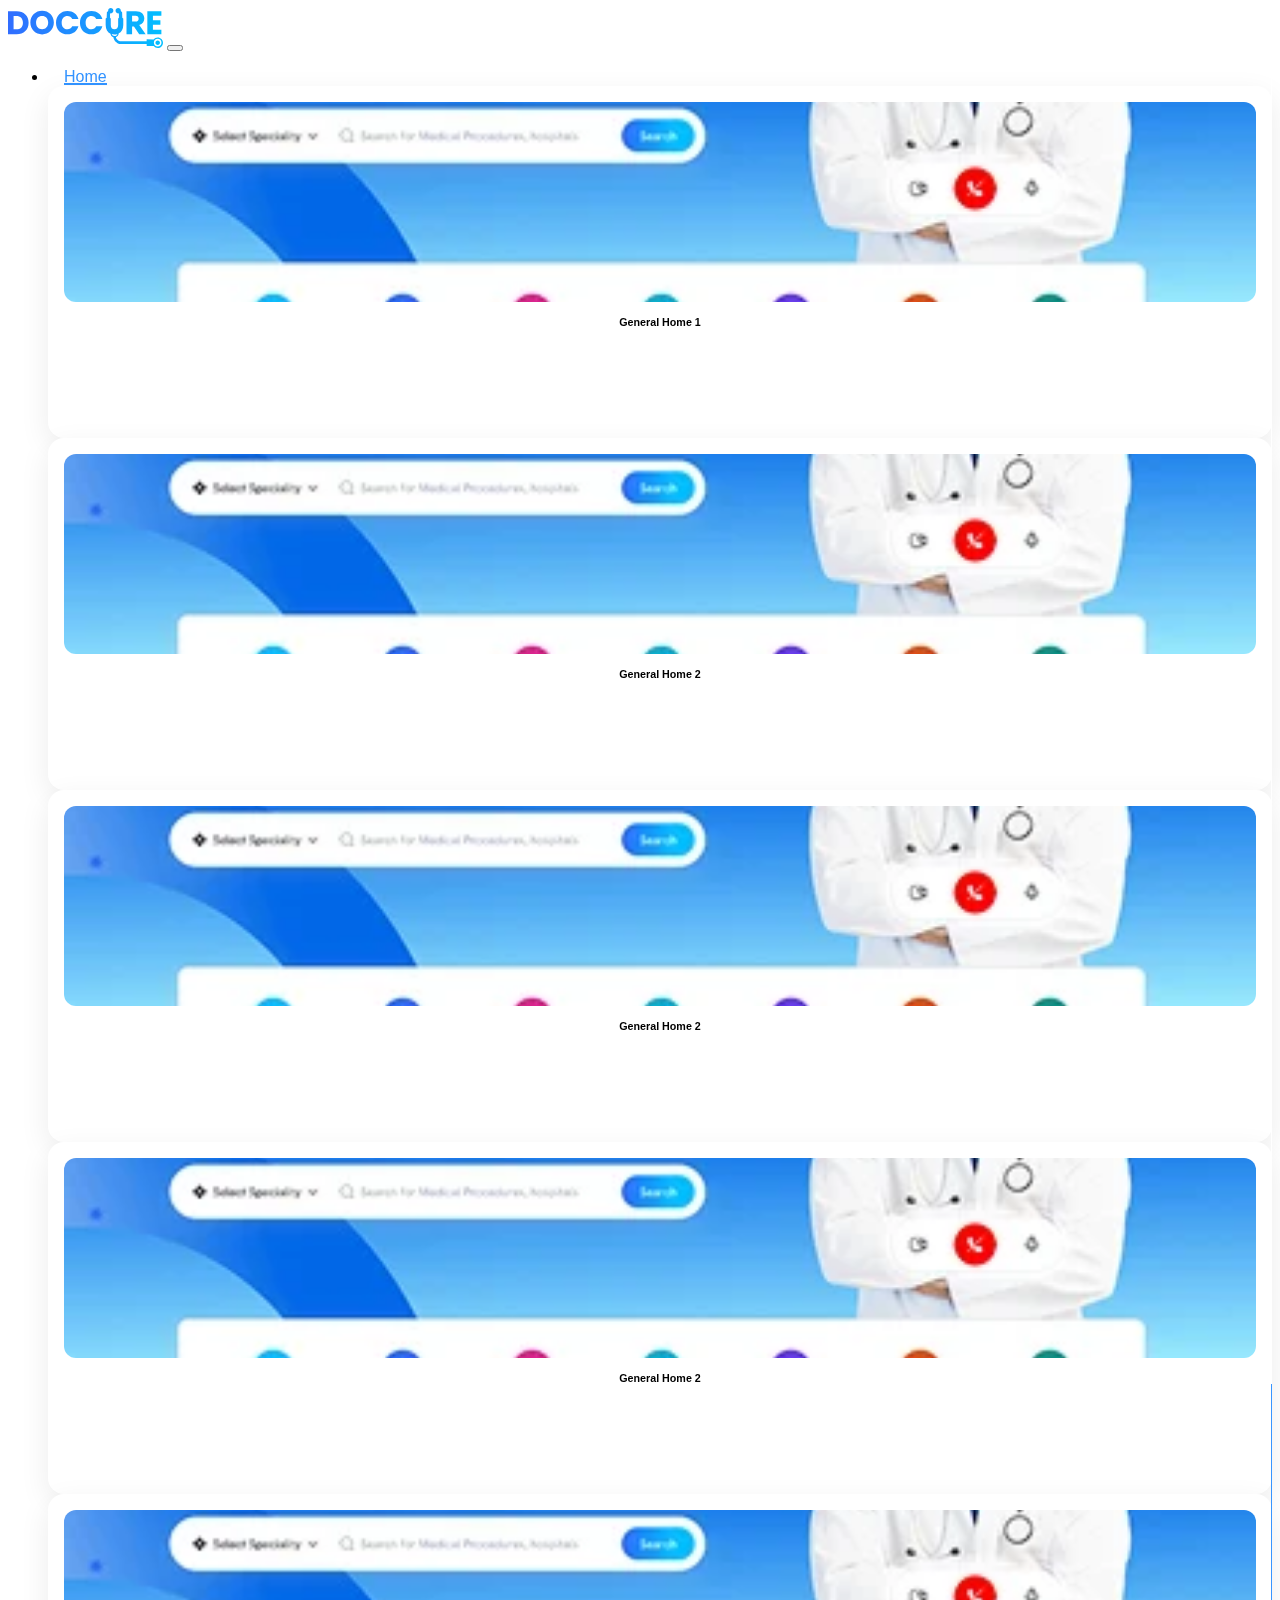
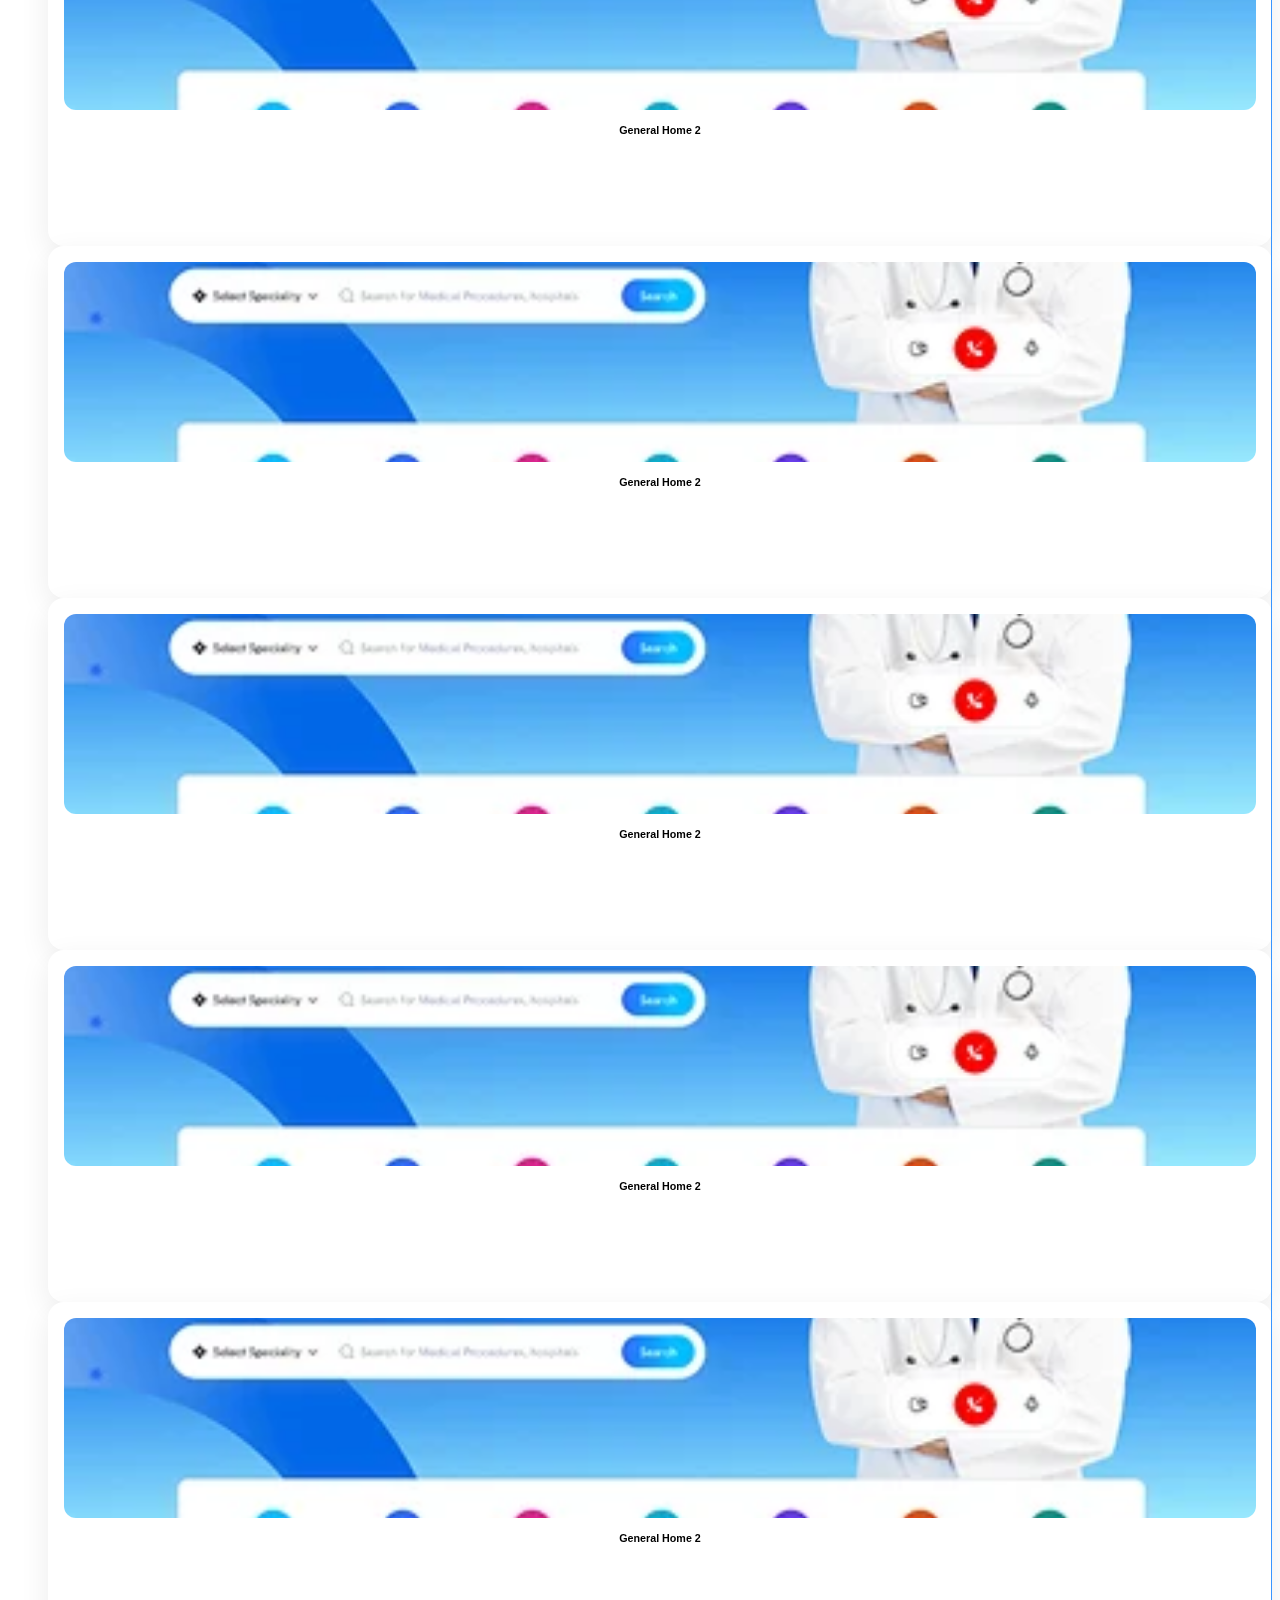
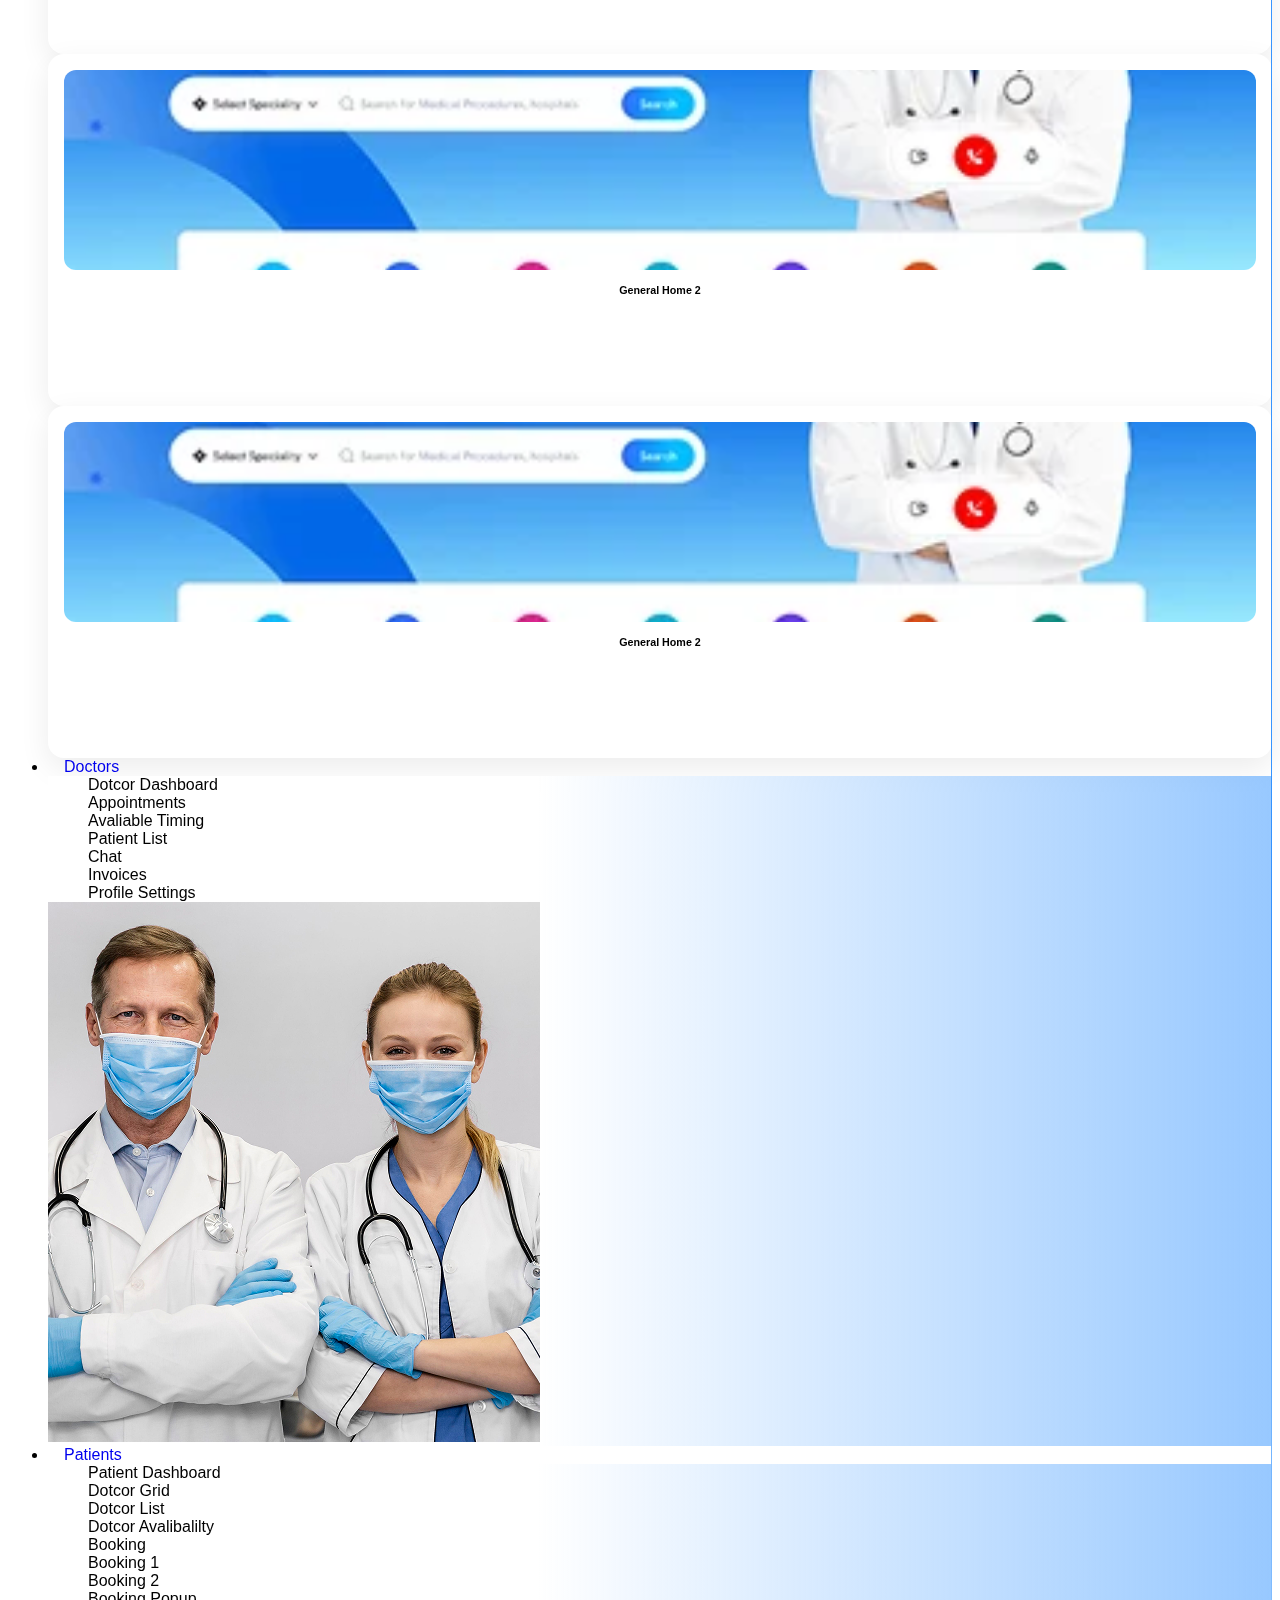
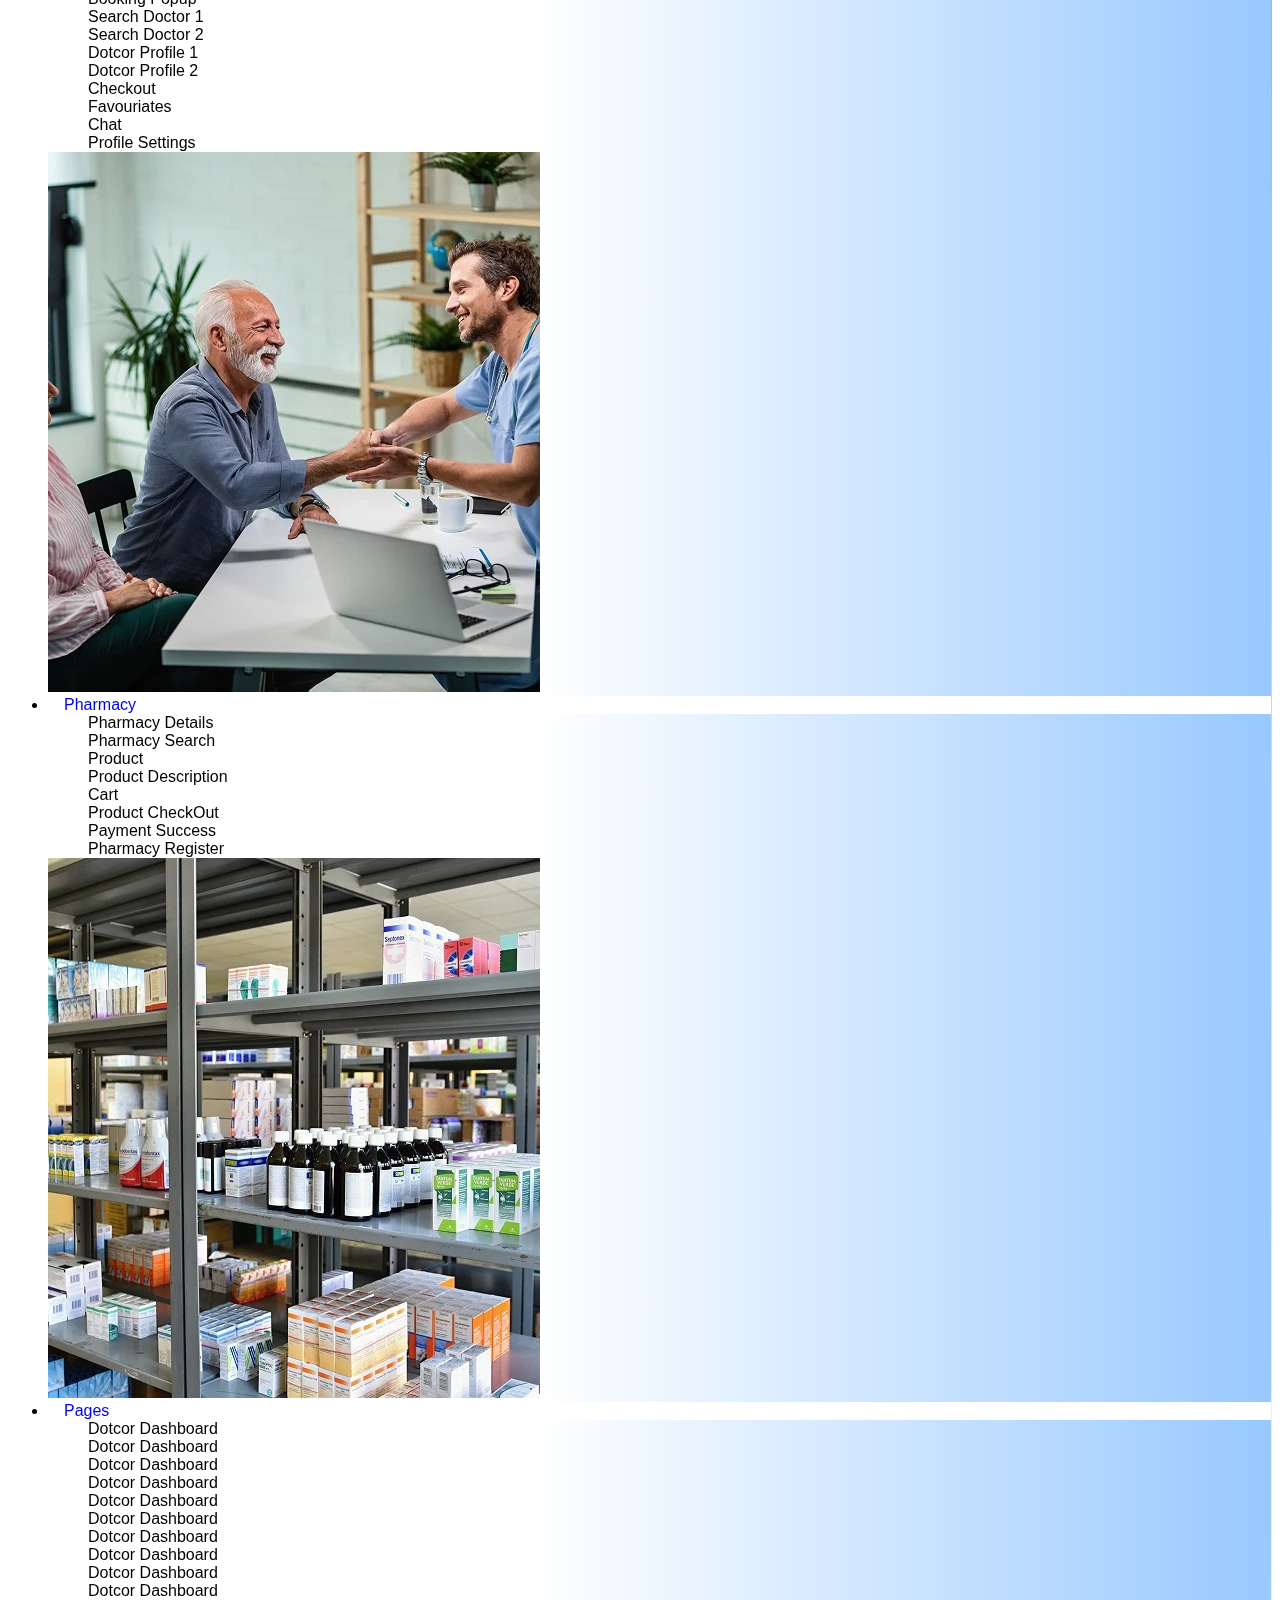
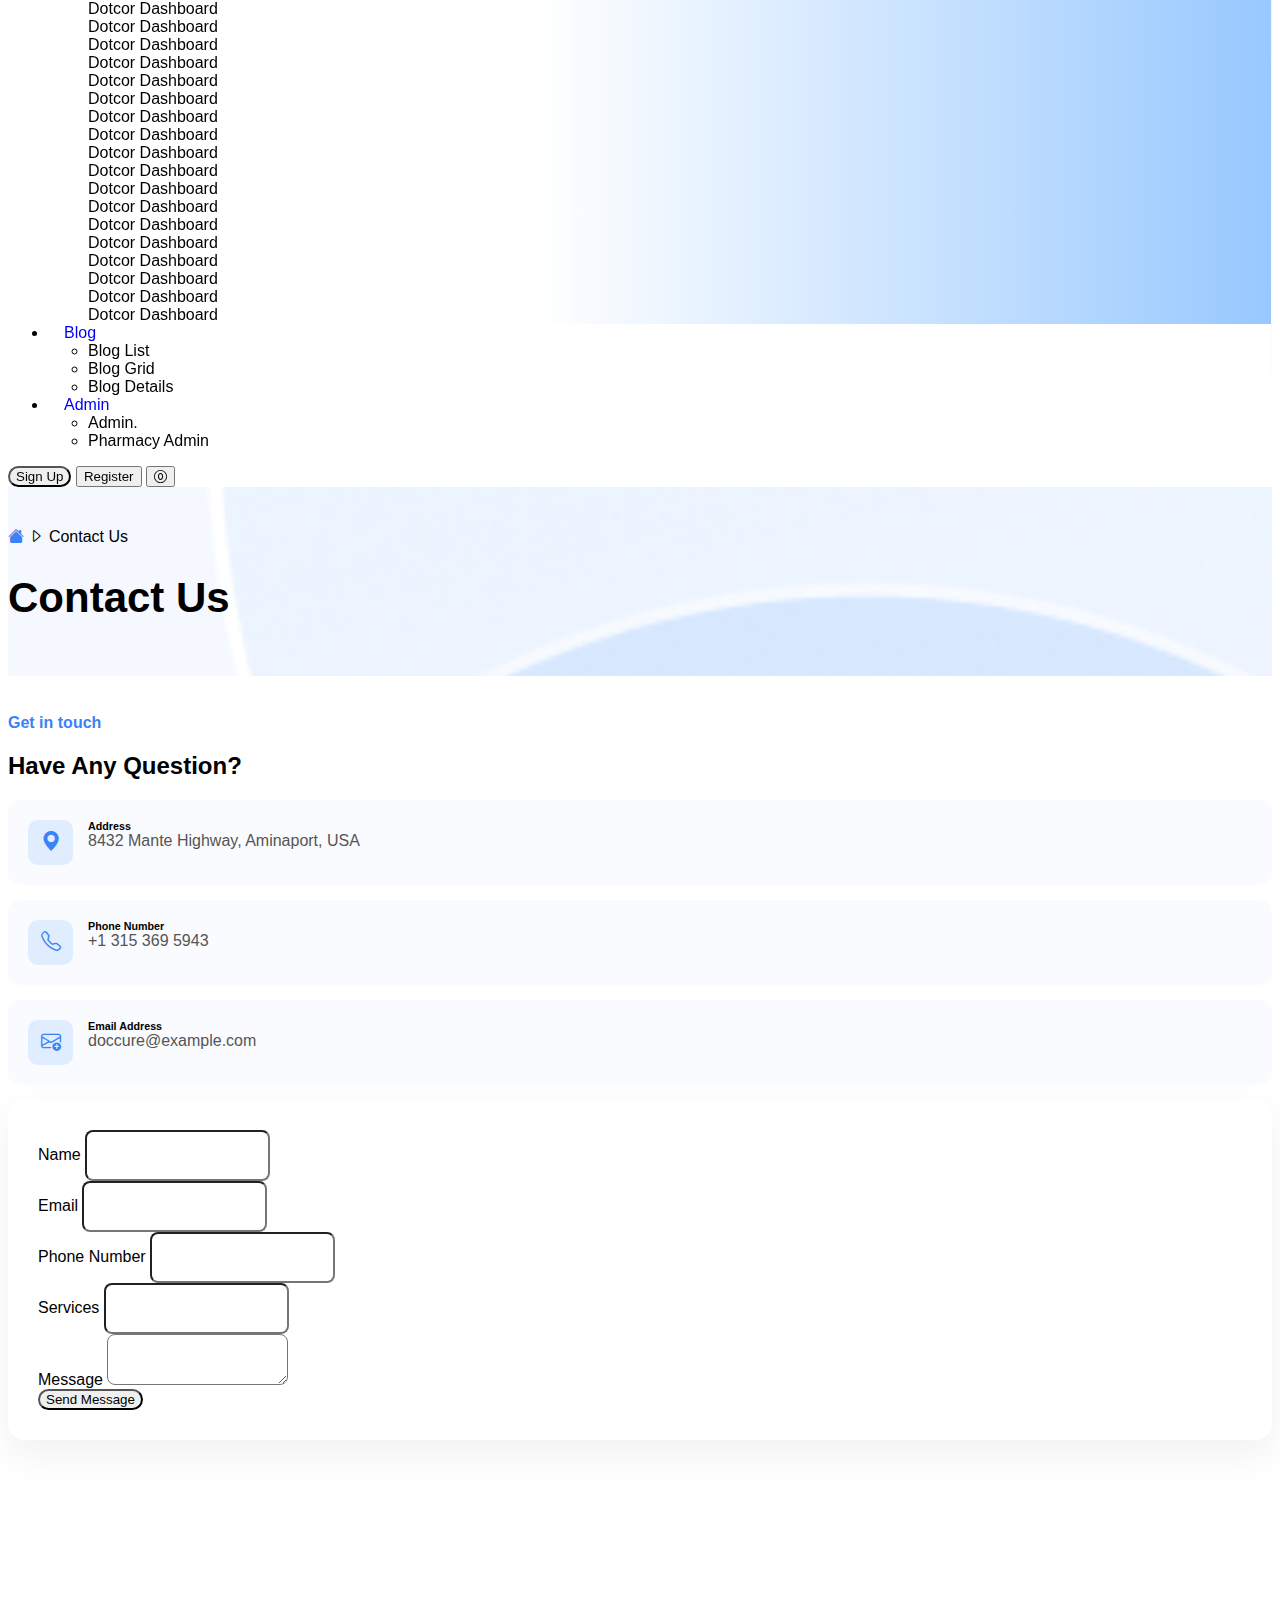
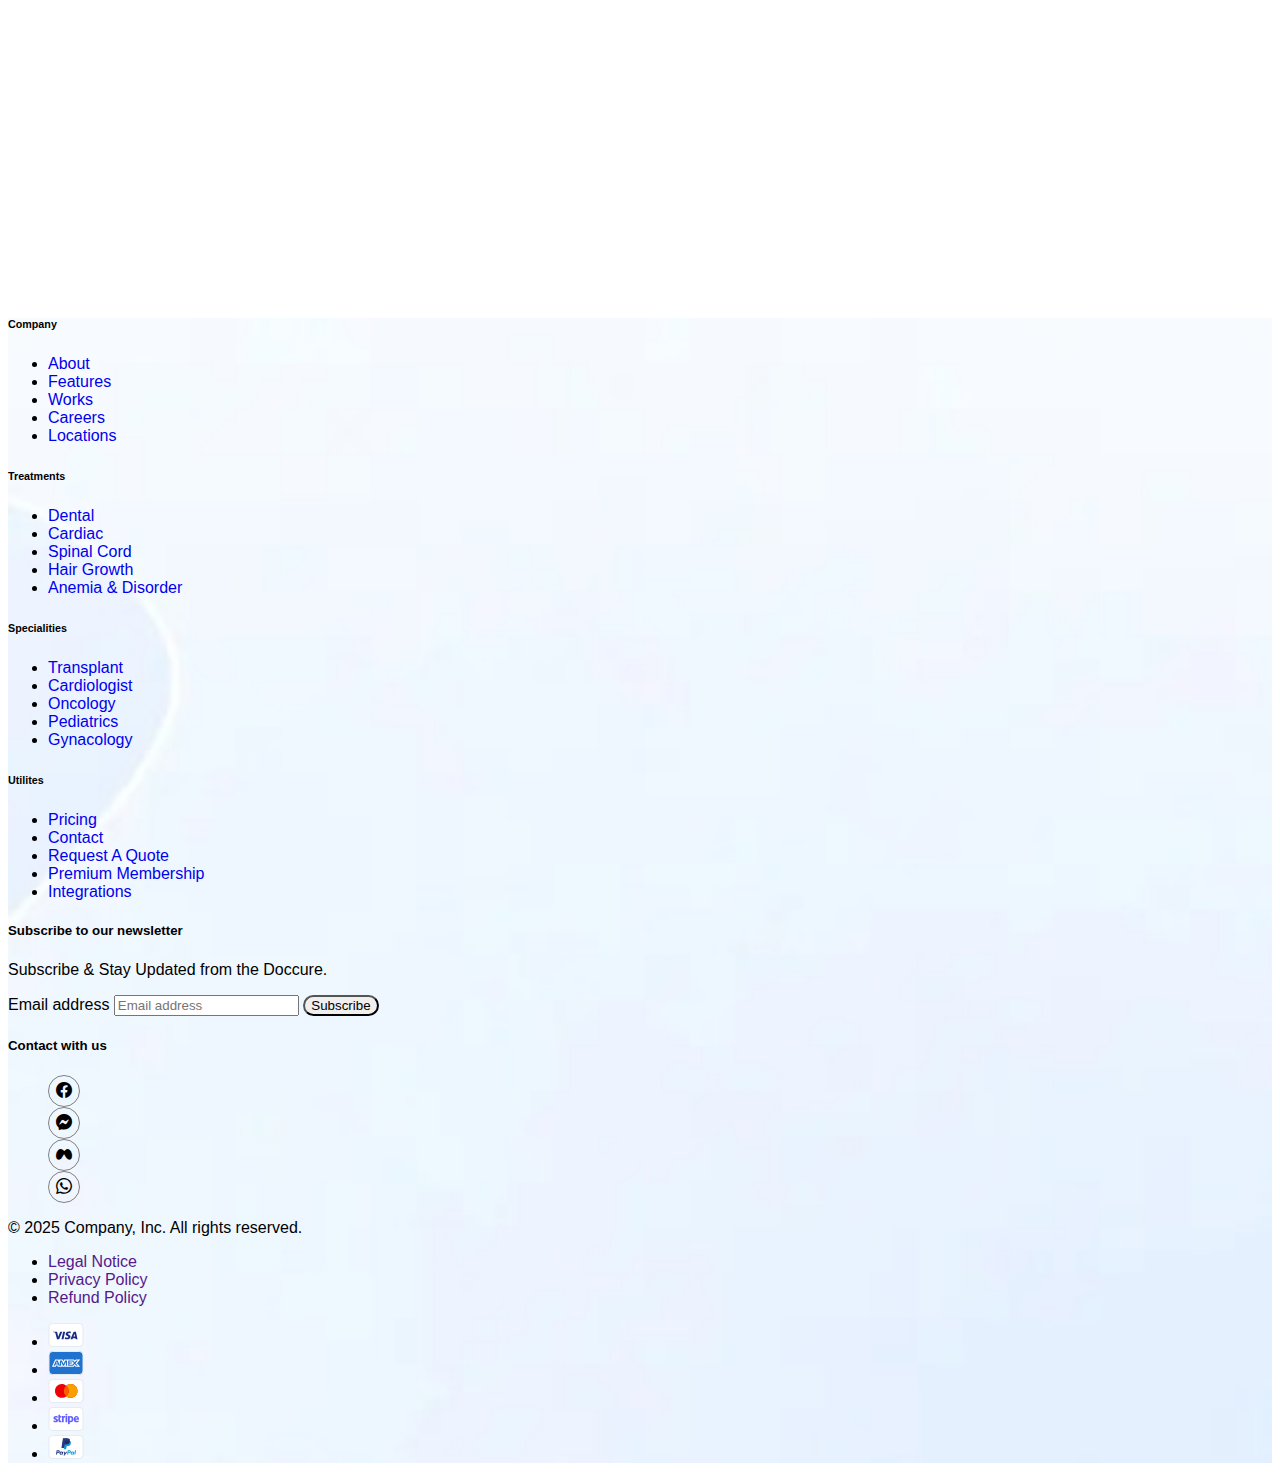
<file: Contact-us.html>
<!DOCTYPE html>
<html lang="en">

<head>

    <meta charset="utf-8">
    <title>Doccure</title>
    <meta name="viewport" content="width=device-width, initial-scale=1.0">
    <meta name="description"
        content="The responsive professional Doccure template offers many features, like scheduling appointments with  top doctors, clinics, and hospitals via voice, video call &amp; chat.">
    <meta name="keywords"
        content="practo clone, doccure, doctor appointment, Practo clone html template, doctor booking template">

    <!-- Favicon -->
    <link rel="shortcut icon" href="imgs/favicon.png" type="image/x-icon">


    <!-- Bootstrap CSS -->
    <link href="https://cdn.jsdelivr.net/npm/bootstrap@5.3.8/dist/css/bootstrap.min.css" rel="stylesheet"
        integrity="sha384-sRIl4kxILFvY47J16cr9ZwB07vP4J8+LH7qKQnuqkuIAvNWLzeN8tE5YBujZqJLB" crossorigin="anonymous">
    <link rel="stylesheet" href="https://cdn.jsdelivr.net/npm/bootstrap-icons@1.13.1/font/bootstrap-icons.min.css">
    <!-- Bootsrap Icons -->
    <link rel="stylesheet" href="https://cdn.jsdelivr.net/npm/bootstrap-icons@1.13.1/font/bootstrap-icons.min.css">
    <!--  Fontawesome CSS -->

    <!-- Main CSS -->
    <link rel="stylesheet" href="css/style.css">

</head>

<body>

    <!-- NavBar -->
    <nav class="navbar navbar-expand-lg bg-white py-4 ">
        <div class="container">
            <a class="navbar-brand mb-2 mb-lg-0" href="#"><img src="imgs/logo.svg" alt=""></a>
            <button class="navbar-toggler" type="button" data-bs-toggle="collapse"
                data-bs-target="#navbarSupportedContent" aria-controls="navbarSupportedContent" aria-expanded="false"
                aria-label="Toggle navigation">
                <span class="navbar-toggler-icon"></span>
            </button>
            <div class="collapse navbar-collapse" id="navbarSupportedContent">
                <ul class="navbar-nav mx-auto mb-2 mb-lg-0">
                    <li class="nav-item home dropdown position-static">
                        <a class="nav-link dropdown-toggle text-black font-1 active " href="#" role="button"
                            data-bs-toggle="dropdown" aria-expanded="false">
                            Home
                        </a>
                        <div class="dropdown-menu container p-5">
                            <div class="row g-4 ">
                                <!-- Card -->
                                <div class="col-xl-3 col-lg-4 col-md-6">
                                    <div class="template-card">
                                        <div class="template-img">
                                            <img src="imgs/Home-dropdown/home.webp" alt="">
                                        </div>
                                        <h6 class="template-title">General Home 1</h6>
                                    </div>
                                </div>
                                <div class="col-xl-3 col-lg-4 col-md-6">
                                    <div class="template-card">
                                        <div class="template-img">
                                            <img src="imgs/Home-dropdown/home.webp" alt="">
                                        </div>
                                        <h6 class="template-title">General Home 2</h6>
                                    </div>
                                </div>
                                <div class="col-xl-3 col-lg-4 col-md-6">
                                    <div class="template-card">
                                        <div class="template-img">
                                            <img src="imgs/Home-dropdown/home.webp" alt="">
                                        </div>
                                        <h6 class="template-title">General Home 2</h6>
                                    </div>
                                </div>
                                <div class="col-xl-3 col-lg-4 col-md-6">
                                    <div class="template-card">
                                        <div class="template-img">
                                            <img src="imgs/Home-dropdown/home.webp" alt="">
                                        </div>
                                        <h6 class="template-title">General Home 2</h6>
                                    </div>
                                </div>
                                <div class="col-xl-3 col-lg-4 col-md-6">
                                    <div class="template-card">
                                        <div class="template-img">
                                            <img src="imgs/Home-dropdown/home.webp" alt="">
                                        </div>
                                        <h6 class="template-title">General Home 2</h6>
                                    </div>
                                </div>
                                <div class="col-xl-3 col-lg-4 col-md-6">
                                    <div class="template-card">
                                        <div class="template-img">
                                            <img src="imgs/Home-dropdown/home.webp" alt="">
                                        </div>
                                        <h6 class="template-title">General Home 2</h6>
                                    </div>
                                </div>
                                <div class="col-xl-3 col-lg-4 col-md-6">
                                    <div class="template-card">
                                        <div class="template-img">
                                            <img src="imgs/Home-dropdown/home.webp" alt="">
                                        </div>
                                        <h6 class="template-title">General Home 2</h6>
                                    </div>
                                </div>
                                <div class="col-xl-3 col-lg-4 col-md-6">
                                    <div class="template-card">
                                        <div class="template-img">
                                            <img src="imgs/Home-dropdown/home.webp" alt="">
                                        </div>
                                        <h6 class="template-title">General Home 2</h6>
                                    </div>
                                </div>
                                <div class="col-xl-3 col-lg-4 col-md-6">
                                    <div class="template-card">
                                        <div class="template-img">
                                            <img src="imgs/Home-dropdown/home.webp" alt="">
                                        </div>
                                        <h6 class="template-title">General Home 2</h6>
                                    </div>
                                </div>
                                <div class="col-xl-3 col-lg-4 col-md-6">
                                    <div class="template-card">
                                        <div class="template-img">
                                            <img src="imgs/Home-dropdown/home.webp" alt="">
                                        </div>
                                        <h6 class="template-title">General Home 2</h6>
                                    </div>
                                </div>
                                <div class="col-xl-3 col-lg-4 col-md-6">
                                    <div class="template-card">
                                        <div class="template-img">
                                            <img src="imgs/Home-dropdown/home.webp" alt="">
                                        </div>
                                        <h6 class="template-title">General Home 2</h6>
                                    </div>
                                </div>
                            </div>
                        </div>
                    </li>
                    <li class="nav-item dropdown position-static">
                        <a class="nav-link dropdown-toggle text-black font-1" href="#" role="button"
                            data-bs-toggle="dropdown" aria-expanded="false">
                            Doctors
                        </a>
                        <div class="dropdown-menu container w-50 mx-auto doctors-card p-5">
                            <div class="row g-4">
                                <!-- Card -->

                                <div class="col-6">
                                    <ul class=" d-flex flex-column gap-3">
                                        <li class="link-effect">Dotcor Dashboard</li>
                                        <li class="link-effect">Appointments</li>
                                        <li class="link-effect">Avaliable Timing</li>
                                        <li class="link-effect">Patient List</li>
                                        <li class="link-effect">Chat</li>
                                        <li class="link-effect">Invoices</li>
                                        <li class="link-effect">Profile Settings </li>
                                    </ul>
                                </div>
                                <div class="col-6 ">
                                    <div class="border border-5 border-white rounded-2 ">
                                        <img src="./imgs/doctors.jpg" alt="doctors" class="w-100 rounded-2 " srcset="">

                                    </div>
                                </div>
                            </div>
                        </div>
                    </li>
                    </li>
                    <li class="nav-item dropdown position-static">
                        <a class="nav-link dropdown-toggle text-black font-1" href="#" role="button"
                            data-bs-toggle="dropdown" aria-expanded="false">
                            Patients
                        </a>
                        <div class="dropdown-menu container w-50 mx-auto doctors-card p-5">
                            <div class="row g-4">
                                <!-- Card -->

                                <div class="col-4 line-end position-relative">
                                    <ul class=" d-flex flex-column gap-3">
                                        <li class="link-effect">Patient Dashboard</li>
                                        <li class="link-effect">Dotcor Grid</li>
                                        <li class="link-effect">Dotcor List</li>
                                        <li class="link-effect">Dotcor Avalibalilty</li>
                                        <li class="link-effect">Booking</li>
                                        <li class="link-effect">Booking 1</li>
                                        <li class="link-effect">Booking 2</li>
                                        <li class="link-effect">Booking popup</li>
                                    </ul>
                                </div>
                                <div class="col-4">
                                    <ul class=" d-flex flex-column gap-3">
                                        <li class="link-effect">Search Doctor 1</li>
                                        <li class="link-effect">Search Doctor 2</li>
                                        <li class="link-effect">Dotcor Profile 1</li>
                                        <li class="link-effect">Dotcor Profile 2</li>
                                        <li class="link-effect">Checkout</li>
                                        <li class="link-effect">Favouriates</li>
                                        <li class="link-effect">Chat</li>
                                        <li class="link-effect">Profile Settings</li>
                                    </ul>
                                </div>
                                <div class="col-4 ">
                                    <div class="border border-5 border-white rounded-2 ">
                                        <img src="./imgs/patient.jpg" alt="patient" class="w-100 rounded-2 " srcset="">

                                    </div>
                                </div>
                            </div>
                        </div>
                    </li>
                    <li class="nav-item dropdown position-static">
                        <a class="nav-link dropdown-toggle text-black font-1" href="#" role="button"
                            data-bs-toggle="dropdown" aria-expanded="false">
                            Pharmacy
                        </a>
                        <div class="dropdown-menu container w-50 mx-auto doctors-card p-5">
                            <div class="row g-4">
                                <!-- Card -->

                                <div class="col-6">
                                    <ul class=" d-flex flex-column gap-3">
                                        <li class="link-effect">Pharmacy Details</li>
                                        <li class="link-effect">Pharmacy Search</li>
                                        <li class="link-effect">Product</li>
                                        <li class="link-effect">Product Description</li>
                                        <li class="link-effect">Cart </li>
                                        <li class="link-effect">product CheckOut </li>
                                        <li class="link-effect">payment Success </li>
                                        <li class="link-effect">Pharmacy Register</li>
                                    </ul>
                                </div>
                                <div class="col-6 ">
                                    <div class="border border-5 border-white rounded-2 ">
                                        <img src="./imgs/pharmacy.jpg" alt="" class="w-100 rounded-2 " srcset="">

                                    </div>
                                </div>
                            </div>
                        </div>
                    </li>
                    <li class="nav-item dropdown position-static">
                        <a class="nav-link dropdown-toggle text-black font-1" href="#" role="button"
                            data-bs-toggle="dropdown" aria-expanded="false">
                            Pages
                        </a>
                        <div class="dropdown-menu container w-100 mx-auto doctors-card p-5">
                            <div class="row g-4">
                                <!-- Card -->

                                <div class="col-3 line-end position-relative">
                                    <ul class=" d-flex flex-column gap-3">
                                        <li class="link-effect">Dotcor Dashboard</li>
                                        <li class="link-effect">Dotcor Dashboard</li>
                                        <li class="link-effect">Dotcor Dashboard</li>
                                        <li class="link-effect">Dotcor Dashboard</li>
                                        <li class="link-effect">Dotcor Dashboard</li>
                                        <li class="link-effect">Dotcor Dashboard</li>
                                        <li class="link-effect">Dotcor Dashboard</li>
                                    </ul>
                                </div>
                                <div class="col-3 line-end position-relative">
                                    <ul class=" d-flex flex-column gap-3">
                                        <li class="link-effect">Dotcor Dashboard</li>
                                        <li class="link-effect">Dotcor Dashboard</li>
                                        <li class="link-effect">Dotcor Dashboard</li>
                                        <li class="link-effect">Dotcor Dashboard</li>
                                        <li class="link-effect">Dotcor Dashboard</li>
                                        <li class="link-effect">Dotcor Dashboard</li>
                                        <li class="link-effect">Dotcor Dashboard</li>
                                    </ul>
                                </div>
                                <div class="col-3 line-end position-relative">
                                    <ul class=" d-flex flex-column gap-3">
                                        <li class="link-effect">Dotcor Dashboard</li>
                                        <li class="link-effect">Dotcor Dashboard</li>
                                        <li class="link-effect">Dotcor Dashboard</li>
                                        <li class="link-effect">Dotcor Dashboard</li>
                                        <li class="link-effect">Dotcor Dashboard</li>
                                        <li class="link-effect">Dotcor Dashboard</li>
                                        <li class="link-effect">Dotcor Dashboard</li>
                                    </ul>
                                </div>
                                <div class="col-3 line-end position-relative">
                                    <ul class=" d-flex flex-column gap-3">
                                        <li class="link-effect">Dotcor Dashboard</li>
                                        <li class="link-effect">Dotcor Dashboard</li>
                                        <li class="link-effect">Dotcor Dashboard</li>
                                        <li class="link-effect">Dotcor Dashboard</li>
                                        <li class="link-effect">Dotcor Dashboard</li>
                                        <li class="link-effect">Dotcor Dashboard</li>
                                        <li class="link-effect">Dotcor Dashboard</li>
                                    </ul>
                                </div>

                            </div>
                        </div>
                    </li>
                    <li class="nav-item dropdown">
                        <a class="nav-link dropdown-toggle text-black font-1" href="#" role="button"
                            data-bs-toggle="dropdown" aria-expanded="false">
                            Blog
                        </a>
                        <ul class="dropdown-menu ps-4">
                            <li>Blog List</li>
                            <li>Blog Grid</li>
                            <li>Blog Details</li>
                        </ul>
                    </li>
                    <li class="nav-item dropdown">
                        <a class="nav-link dropdown-toggle text-black font-1" href="#" role="button"
                            data-bs-toggle="dropdown" aria-expanded="false">
                            Admin
                        </a>
                        <ul class="dropdown-menu ps-4">
                            <li>Admin.</li>
                            <li>Pharmacy Admin</li>
                        </ul>
                    </li>

                </ul>
                <div class="d-flex justify-content-evenly w-25">
                    <button class="btn btn-primary rounded-pill px-3" type="submit">Sign Up</button>
                    <button class="btn btn-dark rounded-pill px-3" type="submit">Register</button>
                    <button class="btn btn-outline-primary rounded-pill " type="submit"><i
                            class="bi bi-0-circle"></i></button>
                </div>
            </div>
        </div>
    </nav>

    <section class="page-header">
        <div class="container text-center">
            <p>
                <span class="house"><i class="bi bi-house-fill"></i></span> <i class="bi bi-caret-right"></i> Contact Us
            </p>
            <h1>Contact Us</h1>
        </div>
    </section>


    <section class="contact-section py-5">
        <div class="container">
            <div class="row g-5 align-items-start">

                <!-- Left Info -->
                <div class="col-lg-5">
                    <span class="small-title">Get in touch</span>
                    <h2 class="mb-4">Have Any Question?</h2>

                    <div class="info-box">
                        <div class="icon"><i class="bi bi-geo-alt-fill"></i></div>
                        <div>
                            <h6>Address</h6>
                            <p>8432 Mante Highway, Aminaport, USA</p>
                        </div>
                    </div>

                    <div class="info-box">
                        <div class="icon"><i class="bi bi-telephone"></i></div>
                        <div>
                            <h6>Phone Number</h6>
                            <p>+1 315 369 5943</p>
                        </div>
                    </div>

                    <div class="info-box">
                        <div class="icon"><i class="bi bi-envelope-plus"></i></div>
                        <div>
                            <h6>Email Address</h6>
                            <p>doccure@example.com</p>
                        </div>
                    </div>
                </div>

                <!-- Right Form -->
                <div class="col-lg-7">
                    <div class="contact-form">
                        <form>
                            <div class="row g-3">

                                <div class="col-md-6">
                                    <label>Name</label>
                                    <input type="text" class="form-control">
                                </div>

                                <div class="col-md-6">
                                    <label>Email</label>
                                    <input type="email" class="form-control">
                                </div>

                                <div class="col-md-6">
                                    <label>Phone Number</label>
                                    <input type="text" class="form-control">
                                </div>

                                <div class="col-md-6">
                                    <label>Services</label>
                                    <input type="text" class="form-control">
                                </div>

                                <div class="col-12">
                                    <label>Message</label>
                                    <textarea rows="5" class="form-control"></textarea>
                                </div>

                                <div class="col-12">
                                    <button class="btn btn-primary px-4 py-2 mt-2">
                                        Send Message
                                    </button>
                                </div>

                            </div>
                        </form>
                    </div>
                </div>

            </div>
        </div>
    </section>


    <!-- Maps -->
    <iframe
        src="https://www.google.com/maps/embed?pb=!1m18!1m12!1m3!1d2381.6654774625318!2d-0.12775828423489216!3d51.507350379635206!2m3!1f0!2f0!3f0!3m2!1i1024!2i768!4f13.1!3m3!1m2!1s0x48761b333bb5d409%3A0x421c52bb6858f3f5!2sLondon%2C%20UK!5e0!3m2!1sen!2sus!4v1710000000000!5m2!1sen!2sus"
        width="100%" height="450" style="border:0;" allowfullscreen="" loading="lazy"
        referrerpolicy="no-referrer-when-downgrade">
    </iframe>


    <!-- Footer -->
    <footer class="footer">
        <footer class="py-5 container">
            <div class="row">
                <div class="col-6 col-md-4 col-lg-2">
                    <h6 class="h5">Company</h6>
                    <ul class="nav flex-column">
                        <li class="nav-item mb-2"><a href="#" class="nav-link p-0 text-body-secondary">About</a></li>
                        <li class="nav-item mb-2"><a href="#" class="nav-link p-0 text-body-secondary">Features</a></li>
                        <li class="nav-item mb-2"><a href="#" class="nav-link p-0 text-body-secondary">Works</a></li>
                        <li class="nav-item mb-2"><a href="#" class="nav-link p-0 text-body-secondary">Careers</a></li>
                        <li class="nav-item mb-2"><a href="#" class="nav-link p-0 text-body-secondary">Locations</a>
                        </li>
                    </ul>
                </div>
                <div class="col-sm-6 col-md-4 col-lg-2">
                    <h6 class="h5">Treatments</h6>
                    <ul class="nav flex-column">
                        <li class="nav-item mb-2"><a href="#" class="nav-link p-0 text-body-secondary">Dental</a></li>
                        <li class="nav-item mb-2"><a href="#" class="nav-link p-0 text-body-secondary">Cardiac</a></li>
                        <li class="nav-item mb-2"><a href="#" class="nav-link p-0 text-body-secondary">Spinal Cord</a>
                        </li>
                        <li class="nav-item mb-2"><a href="#" class="nav-link p-0 text-body-secondary">Hair Growth</a>
                        </li>
                        <li class="nav-item mb-2"><a href="#" class="nav-link p-0 text-body-secondary">Anemia &amp;
                                Disorder</a></li>
                    </ul>
                </div>
                <div class="col-sm-6 col-md-4 col-lg-2">
                    <h6 class="h5">Specialities</h6>
                    <ul class="nav flex-column">
                        <li class="nav-item mb-2"><a href="#" class="nav-link p-0 text-body-secondary">Transplant</a>
                        </li>
                        <li class="nav-item mb-2"><a href="#" class="nav-link p-0 text-body-secondary">Cardiologist</a>
                        </li>
                        <li class="nav-item mb-2"><a href="#" class="nav-link p-0 text-body-secondary">Oncology</a></li>
                        <li class="nav-item mb-2"><a href="#" class="nav-link p-0 text-body-secondary">Pediatrics</a>
                        </li>
                        <li class="nav-item mb-2"><a href="#" class="nav-link p-0 text-body-secondary">Gynacology</a>
                        </li>
                    </ul>
                </div>
                <div class="col-sm-6 col-md-4 col-lg-2">
                    <h6 class="h5 ">Utilites</h6>
                    <ul class="nav flex-column">
                        <li class="nav-item mb-2"><a href="#" class="nav-link p-0 text-body-secondary">Pricing</a></li>
                        <li class="nav-item mb-2"><a href="#" class="nav-link p-0 text-body-secondary">Contact</a></li>
                        <li class="nav-item mb-2"><a href="#" class="nav-link p-0 text-body-secondary">Request A
                                Quote</a></li>
                        <li class="nav-item mb-2"><a href="#" class="nav-link p-0 text-body-secondary">Premium
                                Membership</a></li>
                        <li class="nav-item mb-2"><a href="#" class="nav-link p-0 text-body-secondary">Integrations</a>
                        </li>
                    </ul>
                </div>
                <div class="col-md-5 offset-md-1 col-lg-3 mb-3">
                    <form>
                        <h5>Subscribe to our newsletter</h5>
                        <p>Subscribe & Stay Updated from the Doccure.</p>
                        <div class="d-flex flex-column flex-sm-row w-100 gap-2"> <label for="newsletter1"
                                class="visually-hidden">Email address</label> <input id="newsletter1" type="email"
                                class="form-control" placeholder="Email address"> <button class="btn btn-primary"
                                type="button">Subscribe</button>
                        </div>
                    </form>
                    <div>
                        <h5>Contact with us</h5>
                        <ul class="d-flex gap-2 align-items-center list-unstyled ">
                            <li class="social-footer"><span><i class="bi bi-facebook"></i></span></li>
                            <li class="social-footer"><span><i class="bi bi-messenger"></i></span></li>
                            <li class="social-footer"><span><i class="bi bi-meta"></i></span></li>
                            <li class="social-footer"><span><i class="bi bi-whatsapp"></i></span></li>
                        </ul>
                    </div>
                </div>
            </div>
            <div class="d-flex flex-column flex-sm-row justify-content-between py-4 my-4 border-top">
                <p>© 2025 Company, Inc. All rights reserved.</p>
                <ul class=" d-flex ">
                    <li class="mx-3 list-unstyled li-footer">
                        <a href="" class="text-decoration-none text-black">
                            Legal Notice
                        </a>
                    </li>
                    <li class="mx-3 li-footer">
                        <a href="" class="text-decoration-none text-black">
                            Privacy Policy
                        </a>
                    </li>
                    <li class="mx-3 li-footer">
                        <a href="" class="text-decoration-none text-black">
                            Refund Policy
                        </a>
                    </li>
                </ul>
                <ul class="d-flex gap-2 list-unstyled">
                    <li>
                        <img src="./imgs/imgi_35_card-01.svg" alt="">
                    </li>
                    <li>
                        <img src="./imgs/imgi_36_card-02.svg" alt="">
                    </li>
                    <li>
                        <img src="./imgs/imgi_38_card-04.svg" alt="">
                    </li>
                    <li>
                        <img src="./imgs/imgi_39_card-05.svg" alt="">
                    </li>
                    <li>
                        <img src="./imgs/imgi_40_card-06.svg" alt="">
                    </li>
                </ul>
            </div>
        </footer>
    </footer>




    <!-- Bootstrap JS -->
    <script src="https://cdn.jsdelivr.net/npm/bootstrap@5.3.8/dist/js/bootstrap.bundle.min.js"
        integrity="sha384-FKyoEForCGlyvwx9Hj09JcYn3nv7wiPVlz7YYwJrWVcXK/BmnVDxM+D2scQbITxI"
        crossorigin="anonymous"></script>
</body>

</html>
</file>
<file: css/style.css>
.font-1 {
    font-size: 1rem !important;
    font-weight: 500 !important;
}

a {
    text-decoration: none;
}

.navbar {
    position: sticky;
    top: 0;
    z-index: 9;
}

.navbar-expand-lg .navbar-nav .nav-link {
    padding-left: 0;
    margin-left: 16px;
}

.navbar-nav .nav-item .nav-link {
    transition: all 0.2s ease-in;
}

.navbar-nav .nav-item .nav-link:hover {
    color: #3192FF !important;
}

.active {
    color: #3192FF !important;
    position: relative;
}

.active::before {
    content: '';
    width: 100%;
    height: 2px;
    background-color: #3192FF;
    position: absolute;
    left: 0;
    bottom: 0;
}

.nav-item.dropdown:hover>.dropdown-menu {
    display: block;
    margin-top: 10px;
    margin-inline: auto;
    position: absolute;
    left: 0;
    right: 0;
}

.doctors-card {
    background-image: linear-gradient(to right,
            white 0% 40%,
            rgba(49, 146, 255, 0.5));

}

.link-effect {
    /* margin-block: 10px; */
    list-style-type: none;
    font-weight: 500;
    transition: all 0.2s ease-in;
    text-transform: capitalize;

}

.line-end::after {
    content: '';
    width: 1px;
    height: 100%;
    position: absolute;
    top: 0;
    bottom: 0;
    right: 0;
    background-image: linear-gradient(to bottom,
            white 0% 20%,
            rgba(49, 146, 255, 0.5) 20% 60%,
            white);
}

.link-effect:hover {
    color: rgb(49, 109, 255);
    transform: translateX(20px);
}

.template-card {
    height: 320px;
    background: #fff;
    border-radius: 16px;
    padding: 16px;
    text-align: center;
    box-shadow: 0 10px 30px rgba(0, 0, 0, 0.08);
    transition: 0.3s;
}

.template-card:hover {
    transform: translateY(-5px);
}

.template-img {
    height: 200px;
    border-radius: 12px;
    overflow: hidden;
    background: #f5f7fa;
}

.template-img img {
    width: 100%;
    height: 100%;
    object-fit: cover;
}

.template-title {
    margin-top: 14px;
    font-weight: 600;
}




/* contact-us header and breadcum */
.page-header {
    padding: 2% 0;
    background: #f5f9ff;
    background-image: url("../imgs/contactus-header.png");
    background-repeat: no-repeat;
    background-size: cover;
    margin-bottom: 3%;
}

.page-header h1 {
    font-weight: 700;
    font-size: 42px;
}

.house {
    color: #3b82f6;
    font-weight: 500;
    margin-bottom: 10px;
}


/* Contact Us Form */
.contact-section {
    background: #fff;
}

.small-title {
    color: #3b82f6;
    font-weight: 600;
    display: block;
    margin-bottom: 10px;
}

/* Info Boxes */
.info-box {
    display: flex;
    gap: 15px;
    padding: 20px;
    border-radius: 12px;
    background-color: #f9fbff;
    margin-bottom: 15px;
}

.info-box .icon {
    width: 45px;
    height: 45px;
    background-color: #e0edff;
    color: #3b82f6;
    display: flex;
    align-items: center;
    justify-content: center;
    border-radius: 10px;
    font-size: 20px;
}

.info-box h6 {
    margin: 0;
    font-weight: 600;
}

.info-box p {
    margin: 0;
    color: #555;
}

/* Form */
.contact-form {
    background-color: #fff;
    padding: 30px;
    border-radius: 16px;
    box-shadow: 0 15px 40px rgba(0, 0, 0, 0.06);
}

.contact-form label {
    font-weight: 500;
    margin-bottom: 5px;
}

.contact-form .form-control {
    border-radius: 8px;
    height: 45px;
}

.contact-form textarea {
    height: auto;
}

.btn-primary {
    border-radius: 25px;
}

/* Footer */
.footer {
    background-image: url("../imgs/imgi_47_footer-bg.jpg");
    background-repeat: no-repeat;
    background-size: cover;
}

.li-footer {
    accent-color: rgb(49, 109, 255);
}

.li-footer:hover {
    color: rgb(49, 109, 255);
    text-decoration: underline;

}

.li-footer:hover a {
    color: rgb(49, 109, 255) !important;
}

.social-footer {
    height: 30px;
    width: 30px;
    border: 1px solid gray;
    transition: all 0.2s ease;
    border-radius: 50%;
    display: flex;
    justify-content: center;
    align-items: center;
}

.social-footer:hover {
    background-color: #3192FF;
    color: white;
}

.social-footer span {
    transition: all 0.2s;
}

.social-footer:hover span {
    transform: rotateY(360deg);
}





.sidebar {
    position: sticky;
    top: 20px;
}

/* Menu */
.sidebar-menu {
    list-style: none;
    padding: 0;
    margin: 0;
}

.sidebar-menu li {
    margin-bottom: 8px;
}

.sidebar-menu a {
    display: flex;
    align-items: center;
    gap: 12px;
    padding: 12px 16px;
    background: #fff;
    border-radius: 10px;
    color: #333;
    text-decoration: none;
    font-weight: 500;
    transition: 0.3s;
}

.sidebar-menu a i {
    font-size: 18px;
    color: #3b82f6;
}

.sidebar-menu a:hover {
    background: #eef4ff;
}

.sidebar-menu .badge {
    margin-left: auto;
}

.dashboard-section {
    background: #f5f7fb;
}

/* Profile */
.profile-card {
    background: #fff;
    border-radius: 16px;
    padding: 20px;

}

.profile-cover {
    height: 120px;
    background: #2563eb;
    border-radius: 12px;
}

.profile-img {
    width: 110px;
    height: 110px;
    object-fit: cover;
    border-radius: 50%;
    margin-top: -55px;
    border: 5px solid #fff;
}

/* Stats */
.stat-card {
    background: #fff;
    border-radius: 14px;
    padding: 20px;
    box-shadow: 0 10px 30px rgba(0, 0, 0, 0.05);
}

/* Appointment */
.appointment-item {
    display: flex;
    align-items: center;
    /* gap: 10px; */
    padding: 12px 0;
    justify-content: space-between;
    /* background-color: red; */
    /* border-bottom: 1px solid #eee; */
    /* background-color: red; */
}

.appointment-item img {
    width: 45px;
    height: 45px;
    border-radius: 8px;
    object-fit: cover;
}

.actions {
    margin-left: auto;
    display: flex;
    gap: 5px;
}

/* Upcoming */
.upcoming-card {
    background: linear-gradient(135deg, #2563eb, #3b82f6);
    padding: 20px;
    border-radius: 16px;
    margin-bottom: 3%;
}




.stat-list {
    display: flex;
    flex-direction: column;
    gap: 16px;
}

.stat-card {
    background: #fff;
    border-radius: 14px;
    padding: 20px;
    display: flex;
    align-items: center;
    justify-content: space-between;
    box-shadow: 0 10px 30px rgba(0, 0, 0, 0.05);
}

.stat-card h6 {
    margin-bottom: 6px;
    color: #555;
}

.stat-card h3 {
    margin-bottom: 4px;
    font-weight: 700;
}

.stat-content small {
    font-weight: 500;
}

/* Icon */
.stat-icon {
    width: 52px;
    height: 52px;
    border-radius: 50%;
    display: flex;
    align-items: center;
    justify-content: center;
    color: #fff;
    font-size: 22px;
}


.btn-outline-dark {
    background-color: white;
    border-color: white;
}


.dash-card {
    background: #fff;
    border-radius: 16px;
    padding: 20px;
    box-shadow: 0 6px 18px rgba(0, 0, 0, 0.06);
    height: 100%;
}

.dash-card-header {
    display: flex;
    justify-content: space-between;
    align-items: center;
    margin-bottom: 16px;
}

.dash-card-header h6 {
    margin: 0;
    font-weight: 600;
}

.dash-card-header a {
    font-size: 14px;
    color: #3b6df6;
    text-decoration: none;
}

/* Notifications */
.notification-list {
    list-style: none;
    padding: 0;
    margin: 0;
}

.notification-list li {
    display: flex;
    gap: 14px;
    padding: 12px 0;
}

.notification-list p {
    margin: 0;
    font-size: 14px;
}

.notification-list small {
    color: #888;
}

/* Icons */
.icon {
    width: 42px;
    height: 42px;
    border-radius: 10px;
    display: flex;
    align-items: center;
    justify-content: center;
    font-size: 16px;
}

.icon.purple {
    background: #eef0ff;
    color: #5a5cff;
}

.icon.blue {
    background: #e9f2ff;
    color: #3b6df6;
}

.icon.red {
    background: #ffecec;
    color: #ff4d4f;
}

.icon.yellow {
    background: #fff6d8;
    color: #ffb300;
}

/* Clinics */
.clinic-card {
    background: #f9fcff;
    border-radius: 14px;
    padding: 16px;
    margin-bottom: 16px;
}

.clinic-top {
    display: flex;
    align-items: center;
    gap: 12px;
}

.clinic-top img {
    width: 44px;
    height: 44px;
    border-radius: 10px;
    object-fit: cover;
}

.clinic-top h6 {
    margin: 0;
    font-size: 15px;
}

.clinic-top small {
    color: #555;
}

.clinic-time {
    margin-top: 12px;
    font-size: 14px;
}

.clinic-time p {
    margin: 4px 0;
}

.clinic-time a {
    color: #3b6df6;
    font-size: 14px;
    text-decoration: none;
}

/* pharmcy details */
.widget {
    margin-bottom: 30px;
}

.content h4 {
    font-size: 18px;
    font-weight: 500;
}

.widget-title {
    margin-bottom: 15px;
    color: #0F172A;
    font-size: 18px;
    font-weight: 500;
}

.experience-box {
    position: relative;
}

.experience-list {
    list-style: none;
    position: relative;
    margin: 0;
    padding: 0;
}

.experience-list::before {
    background: #E2E8F0;
    bottom: 0;
    content: "";
    width: 2px;
    position: absolute;
    top: 8px;
    left: 8px;
}

.experience-list li {
    position: relative;
}

.experience-list>li .experience-user {
    background: #ffffff;
    height: 10px;
    width: 10px;
    position: absolute;
    top: 4px;
    left: 4px;
    margin: 0;
    padding: 0;
}

.before-circle {
    background-color: rgba(32, 192, 243, 0.2);
    height: 12px;
    width: 12px;
    border: 2px solid #316dff;
    border-radius: 50%;
}

.experience-list>li .experience-content {
    background-color: #ffffff;
    position: relative;
    margin: 0 0 20px 40px;
    padding: 0;
}

.experience-list>li .experience-content .timeline-content {
    color: #757575;
}

.exp-year {
    color: #316dff;
    margin-bottom: 2px;
}

.content h4 {
    font-size: 18px;
    font-weight: 500;
}

.exp-title {
    font-size: 16px;
    font-weight: 500;
    color: #0F172A;
}

/* blog */
.author-thumb {
    width: 32px;
    height: 32px;
    object-fit: cover;
}

.author-img {
    width: 90px;
    height: 90px;
    object-fit: cover;
}

.meta-pill {
    padding: 4px 12px;
    border: 1px solid #000;
    border-radius: 50px;
    font-size: 14px;
    display: flex;
    align-items: center;
    gap: 6px;
}

.custom-quote {
    border-left: 4px solid #0d6efd;
    padding-left: 15px;
    margin-top: 20px;
    color: #555;
}

.sidebar-box {
    border: 1px solid #ddd;
    padding: 16px;
    border-radius: 12px;
    margin-bottom: 20px;
}

.news-item {
    display: flex;
    gap: 12px;
    margin-top: 15px;
}

.news-item img {
    width: 80px;
    height: 70px;
    object-fit: cover;
    border-radius: 8px;
}


/* Index */
body {
    font-family: "Poppins", sans-serif;
}

.landing {
    height: 85vh;
    background: linear-gradient(180deg, #016be7, #0066e9 50%, #96e8fe 88%, #b1fcf7);
    position: relative;
    padding-top: 50px;
}

.landing-title {
    font-size: 56px;
}

.rating-box {
    width: fit-content;
}

.avatar-stack img {
    width: 45px;
    height: 45px;
    border-radius: 50%;
    border: 2px solid white;
    margin-right: -18px;
    transition: transform 0.4s;
}

.avatar-stack img:hover {
    transform: translateY(-3px);
    z-index: 2;
}

.stars {
    list-style: none;
    padding: 0;
    color: #facc15;
}

.media-pill {
    width: 120px;
    height: 62px;
    background: rgba(255, 255, 255, 0.2);
    border-radius: 50px;
}

.media-icon {
    width: 50%;
    bottom: 30%;
    right: 50%;
    transform: translateX(50%);
}

.search-box select,
.search-box input {
    border: none;
    outline: none;
}

.action-btn {
    background: linear-gradient(90deg, #2c77ff, #07b5ff);
    border: none;
    border-radius: 50px;
    color: white;
    padding: 0.7rem 1.5rem;
}

.doctor-img {
    width: 90%;
}

.call-wrapper {
    bottom: 20%;
    left: 50%;
    transform: translateX(-50%);
    background: white;
    border-radius: 50px;
    padding: 20px;
}

.call-controls i {
    font-size: 20px;
    cursor: pointer;
}

.phone-btn {
    width: 55px;
    height: 55px;
    background: red;
    color: white;
    border-radius: 50%;
    display: flex;
    align-items: center;
    justify-content: center;
}

.landing-bg .bg-left {
    position: absolute;
    bottom: -5px;
    left: 0;
}

.landing-bg .bg-right {
    position: absolute;
    bottom: -140px;
    right: 0;
}

.features-bar {
    bottom: -15%;
    left: 50%;
    transform: translateX(-50%);
    width: 85%;
    border-radius: 16px;
    box-shadow: 0 4px 34px rgba(0, 0, 0, 0.1);
}

.feature-item {
    text-align: center;
    cursor: pointer;
}

.feature-item p {
    transition: color 0.4s;
}

.feature-item:hover p {
    color: #0066e9;
}

.feature-icon {
    width: 55px;
    height: 55px;
    border-radius: 50%;
    display: flex;
    align-items: center;
    justify-content: center;
    margin: auto;
}

.feature-icon img {
    transition: transform 0.4s ease-in-out;
}

.feature-item:hover .feature-icon img {
    transform: rotateY(360deg);
}

.bg-sky {
    background: #02bfff;
}

.bg-blue {
    background: #316dff;
}

.bg-pink {
    background: #dd2590;
}

.bg-cyan {
    background: #06aed4;
}

.bg-purple {
    background: #6938ef;
}

.bg-orange {
    background: #e04f16;
}

.bg-teal {
    background: #0e9384;
}


.support {
    margin: 12rem 0 0 0;
    padding-bottom: 3rem;
}

.support-head {
    width: fit-content;
    position: relative;
}

.support-head::before,
.support-head::after {
    content: "";
    width: 5px;
    height: 5px;
    border-radius: 50%;
    background-color: white;
    position: absolute;
    top: 50%;
    transform: translateY(-50%);
}

.support-head::before {
    left: 7%;
}

.support-head::after {
    right: 7%;
}
</file>
